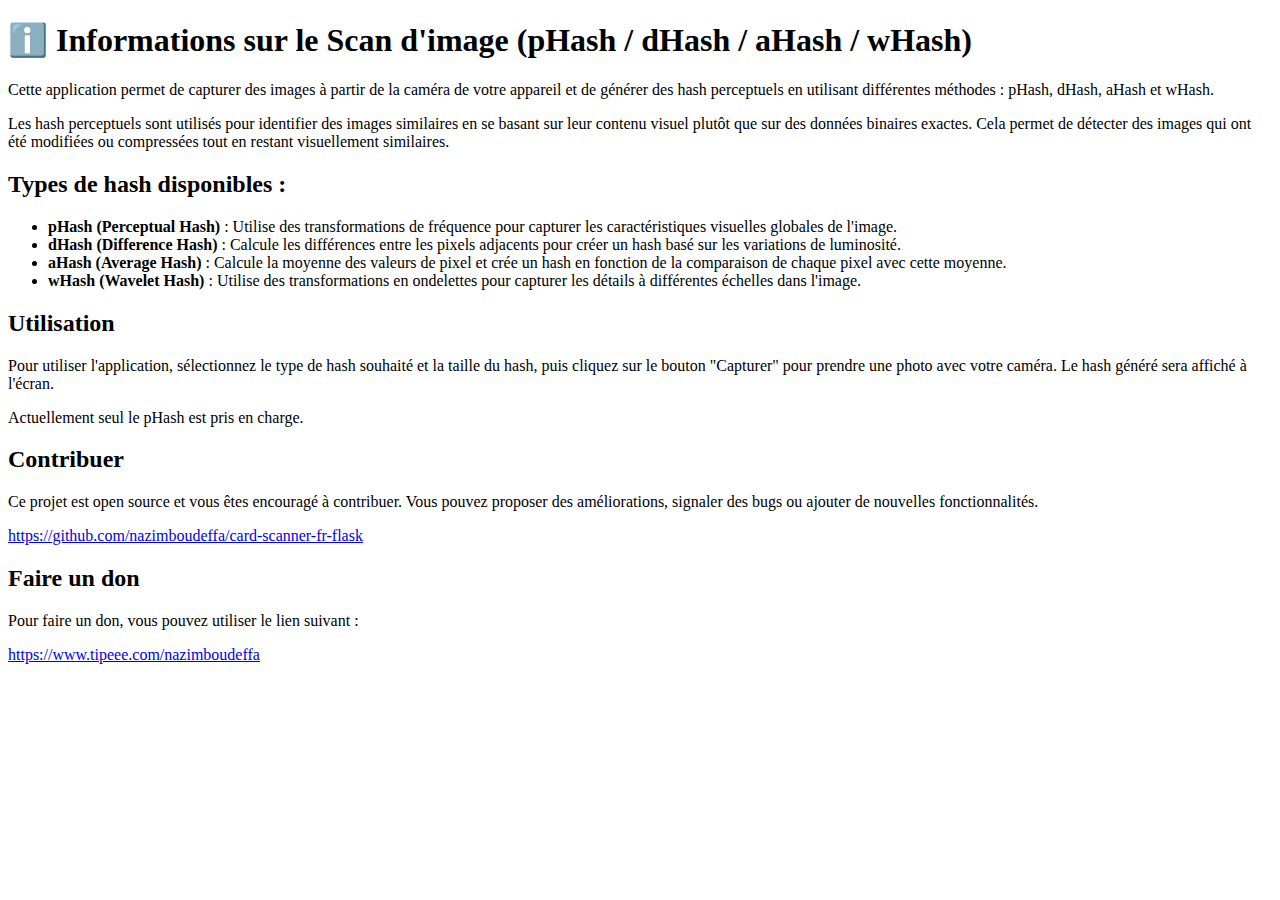
<file: templates/info.html>
<!DOCTYPE html>
<html lang="fr">
<head>
  <meta charset="UTF-8">
  <title>Scan d'image - Hash perceptuel</title>
</head>
<body>
    <h1>ℹ️ Informations sur le Scan d'image (pHash / dHash / aHash / wHash)</h1>
    <p>Cette application permet de capturer des images à partir de la caméra de votre appareil et de générer des hash perceptuels en utilisant différentes méthodes : pHash, dHash, aHash et wHash.</p>
    <p>Les hash perceptuels sont utilisés pour identifier des images similaires en se basant sur leur contenu visuel plutôt que sur des données binaires exactes. Cela permet de détecter des images qui ont été modifiées ou compressées tout en restant visuellement similaires.</p>
    <h2>Types de hash disponibles :</h2>
    <ul>
        <li><strong>pHash (Perceptual Hash)</strong> : Utilise des transformations de fréquence pour capturer les caractéristiques visuelles globales de l'image.</li>
        <li><strong>dHash (Difference Hash)</strong> : Calcule les différences entre les pixels adjacents pour créer un hash basé sur les variations de luminosité.</li>
        <li><strong>aHash (Average Hash)</strong> : Calcule la moyenne des valeurs de pixel et crée un hash en fonction de la comparaison de chaque pixel avec cette moyenne.</li>
        <li><strong>wHash (Wavelet Hash)</strong> : Utilise des transformations en ondelettes pour capturer les détails à différentes échelles dans l'image.</li>
    </ul>
    <h2>Utilisation</h2>
    <p>Pour utiliser l'application, sélectionnez le type de hash souhaité et la taille du hash, puis cliquez sur le bouton "Capturer" pour prendre une photo avec votre caméra. Le hash généré sera affiché à l'écran.</p>
    <p>Actuellement seul le pHash est pris en charge.</p>
    <h2>Contribuer</h2>
    <p>Ce projet est open source et vous êtes encouragé à contribuer. Vous pouvez proposer des améliorations, signaler des bugs ou ajouter de nouvelles fonctionnalités.</p>
    <a href="https://github.com/nazimboudeffa/card-scanner-fr-flask">https://github.com/nazimboudeffa/card-scanner-fr-flask</a>
    <h2>Faire un don</h2>
    <p>Pour faire un don, vous pouvez utiliser le lien suivant :</p>
    <a href="https://www.tipeee.com/nazimboudeffa">https://www.tipeee.com/nazimboudeffa</a>
</body>
</html>
</file>
